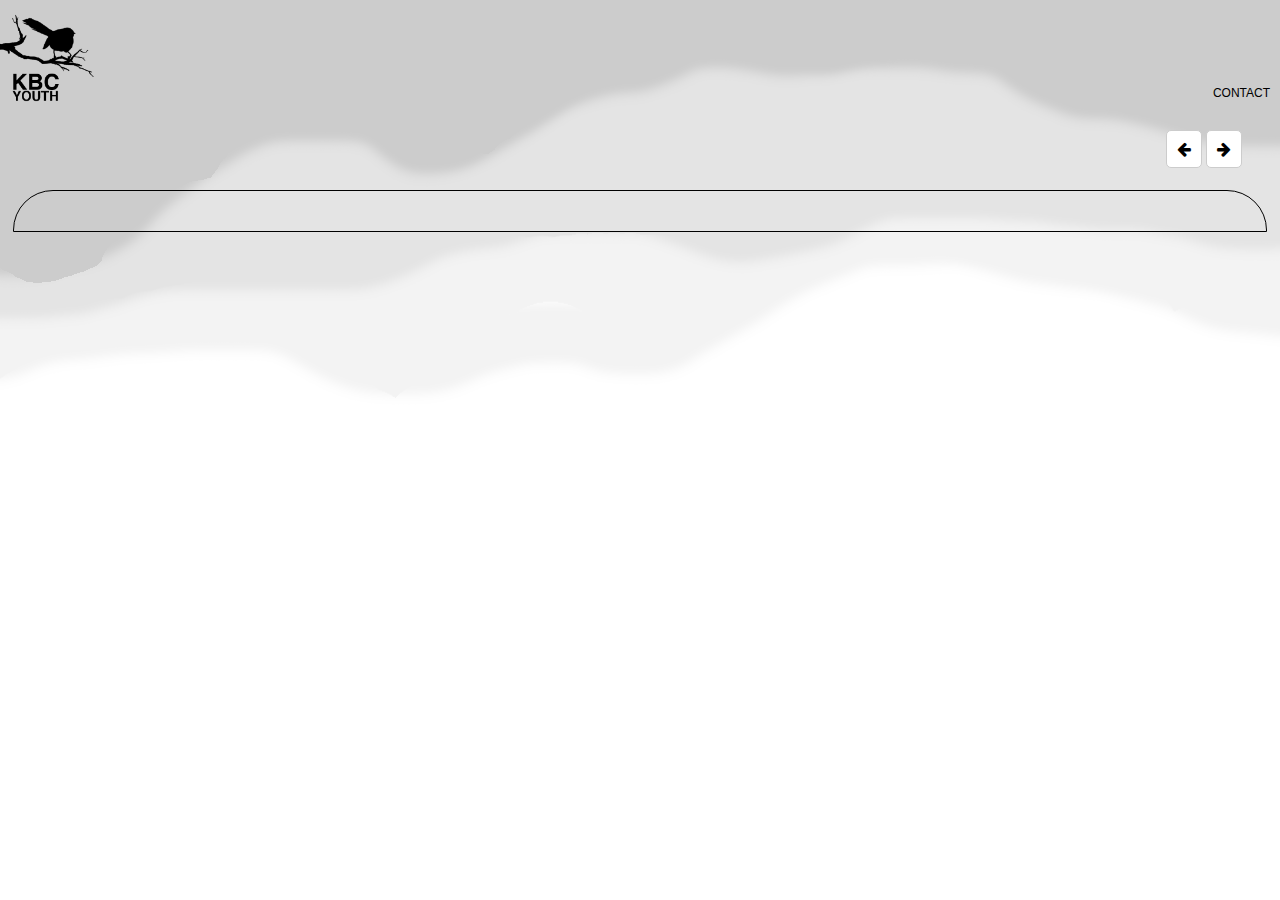
<file: index.html>
<!DOCTYPE html>
<html>
	<head>
		<title>KBC Youth</title>
		<link rel="stylesheet" href="main.css" type="text/css">
        <link rel="stylesheet" href="calendar.css" type="text/css">
        
        <meta charset="UTF-8">
        <meta http-equiv="X-UA-Compatible" content="IE=edge,chrome=1">
        <meta name="viewport" content="width=device-width, initial-scale=1.0">
        <meta name="apple-mobile-web-app-capable" content="yes" />
        
        <link href="https://maxcdn.bootstrapcdn.com/font-awesome/4.2.0/css/font-awesome.min.css" rel="stylesheet">
		<script src="https://ajax.googleapis.com/ajax/libs/jquery/1.9.1/jquery.min.js" type="text/javascript"></script>
        <script src="js/underscore.min.js"></script>
        <script src="calendar.js" type="text/javascript"> </script>     
        
        <link href="img/60x60.png" rel="apple-touch-icon" />
        <link href="img/76x76.png" rel="apple-touch-icon" sizes="76x76" />
        <link href="img/120x120.png" rel="apple-touch-icon" sizes="120x120" />
        <link href="img/152x152.png" rel="apple-touch-icon" sizes="152x152" />
	</head>
	<body>
        <div class="backgroundImg"></div>
        <div class="logo"></div>
        <div class="MainContainer">
            <div class="contact">
            contact
            </div>
            <div class="CalendarBox">
                <div class="CalendarNav NavMiddle"><label id="MonthTitle"></label></div>
                <div class="CalendarNav NavRight">
                    <div id="backMonth" class="navButton fa fa-arrow-left" type="button"></div>
                    <div id="fowardMonth" class="navButton fa fa-arrow-right" type="button"></div>
                </div>
            </div>
            
            <div class="CalendarContainer"></div>

            <script type="text/javascript">
                $(document).ready(function(){
                    if ($(window).width() < 800) {
                        Calendar.calendarList = true;
                    }
                    Calendar.initialize();
                });
            </script>

        </div>
        
        <div class="bgCover">&nbsp;</div>
        <div class="overlayBox">
            <div class="overlayContent">
                
            </div>
        </div>
	</body>
</html>
</file>
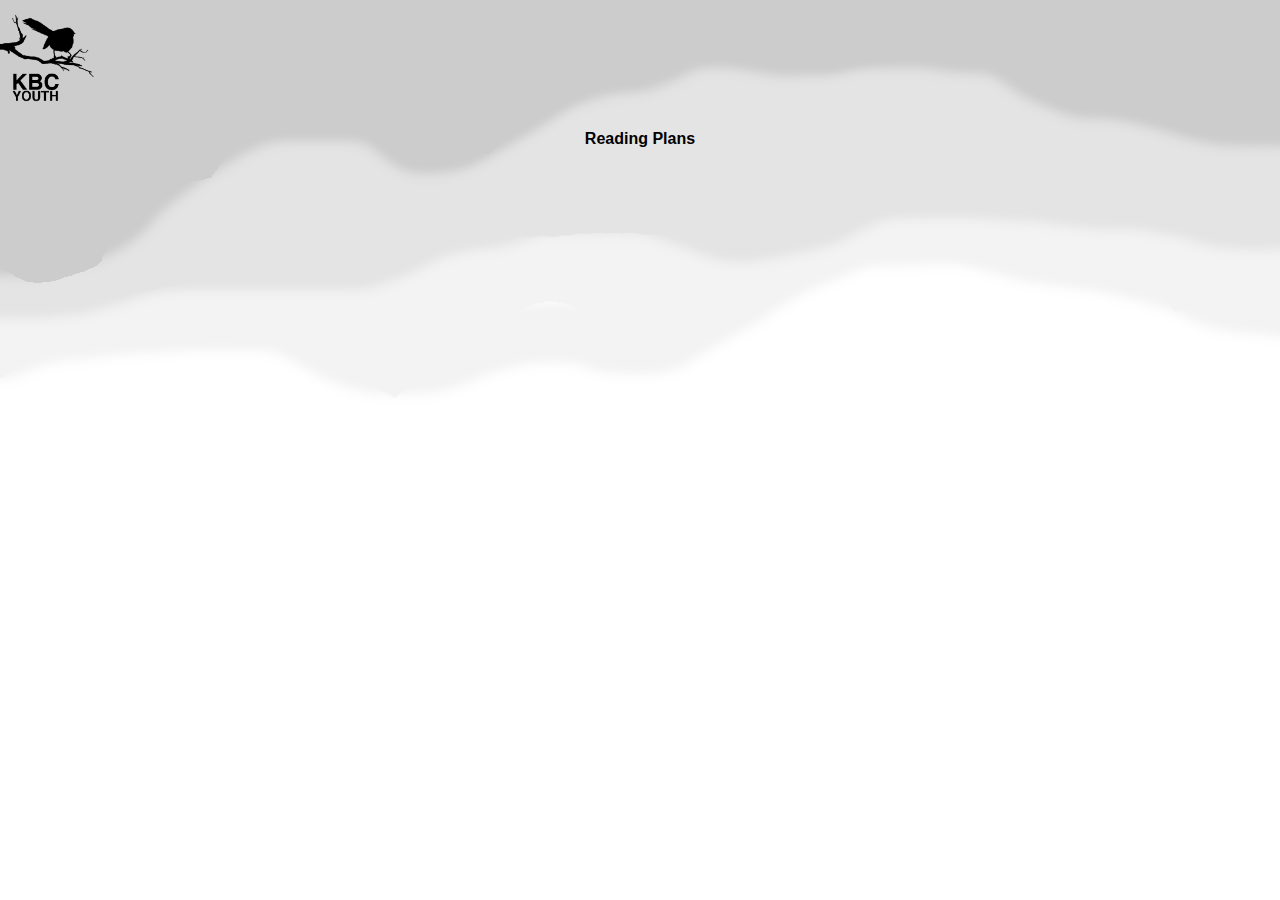
<file: bible.html>
<!DOCTYPE html>
<html>
	<head>
		<title>KBC Youth</title>
		<link rel="stylesheet" href="main.css" type="text/css">
        <link rel="stylesheet" href="bible.css" type="text/css">
        
        <meta charset="UTF-8">
        <meta http-equiv="X-UA-Compatible" content="IE=edge,chrome=1">
        <meta name="viewport" content="width=device-width, initial-scale=1.0">
        <meta name="apple-mobile-web-app-capable" content="yes" />
        
        <link href="https://maxcdn.bootstrapcdn.com/font-awesome/4.2.0/css/font-awesome.min.css" rel="stylesheet">
		<script src="https://ajax.googleapis.com/ajax/libs/jquery/1.9.1/jquery.min.js" type="text/javascript"></script>
        
        <link href="img/60x60.png" rel="apple-touch-icon" />
        <link href="img/76x76.png" rel="apple-touch-icon" sizes="76x76" />
        <link href="img/120x120.png" rel="apple-touch-icon" sizes="120x120" />
        <link href="img/152x152.png" rel="apple-touch-icon" sizes="152x152" />
	</head>
	<body>
        <div class="backgroundImg"></div>
        <div class="logo"></div>
        <div class="MainContainer">
            
            <div class="BiblePage">
                <h5>Reading Plans</h5>
            
            </div>
        </div>
    </body>
</html>
</file>
<file: main.css>
html, body, div, span, applet, object, iframe,
h1, h2, h3, h4, h5, h6, p, blockquote, pre,
a, abbr, acronym, address, big, cite, code,
del, dfn, em, img, ins, kbd, q, s, samp,
small, strike, strong, sub, sup, tt, var,
b, u, i, center,
dl, dt, dd, ol, ul, li,
fieldset, form, label, legend,
table, caption, tbody, tfoot, thead, tr, th, td,
article, aside, canvas, details, embed,
figure, figcaption, footer, header, hgroup,
menu, nav, output, ruby, section, summary,
time, mark, audio, video {
	margin: 0;
	padding: 0;
	border: 0;
	font-size: 100%;
	font: inherit;
	vertical-align: baseline;
}
/* HTML5 display-role reset for older browsers */
article, aside, details, figcaption, figure,
footer, header, hgroup, menu, nav, section {
	display: block;
}


body, html {
    font-family: "Helvetica Neue", Helvetica, Arial, sans-serif;/*    font-family: "GillSans", sans-serif;*/
    font-size: 16px;
    font-weight: 300;
    
/*    background-color: blueviolet;*/
/*    background-size: contain;*/
/*
    background: #cebe29;
    background: -moz-linear-gradient(-45deg, #75ce29 0%, #2989d8 33%, #9b1f50 71%, #89b4ff 91%);
    background: -webkit-gradient(linear, left top, right bottom, color-stop(0%,#75ce29), color-stop(33%,#2989d8), color-stop(71%,#9b1f50), color-stop(91%,#89b4ff));
    background: -webkit-linear-gradient(-45deg, #75ce29 0%,#2989d8 33%,#9b1f50 71%,#89b4ff 91%);
    background: -o-linear-gradient(-45deg, #75ce29 0%,#2989d8 33%,#9b1f50 71%,#89b4ff 91%);
    background: -ms-linear-gradient(-45deg, #75ce29 0%,#2989d8 33%,#9b1f50 71%,#89b4ff 91%);
    background: linear-gradient(135deg, #75ce29 0%,#2989d8 33%,#9b1f50 71%,#89b4ff 91%);
    filter: progid:DXImageTransform.Microsoft.gradient( startColorstr='#cebe29', endColorstr='#89b4ff',GradientType=1 );
    -webkit-background-size: 100% 100%;
    -moz-background-size: 100% 100%;
    background-size: 100% 100%;
*/
}

.backgroundImg {
    background: url('img/Background.png');
    /* background-repeat: no-repeat; */
    background-position: center top;
    background-size: 100% auto;
    height: 450px;
    width: 100%;
    position: absolute;
}

.logo {
    background: url('img/bird-logo.png');
    position: absolute;
    left: 0;
    height: 200px;
    width: 200px;
    background-size: 100px;
    background-repeat: no-repeat;
}

h3 {
    font-size: 22px;
    padding-bottom: 5px;
}

h5 {
    font-weight: bold;
}

/*overlay*/
.bgCover { 
    background:#000; 
    position:fixed; 
    left:0; 
    top:0; 
    display:none; 
}
.overlayBox {
    position:fixed;
    display:none;
    width:300px;
    height:300px;
    background:#fff;
    border-radius: 5px;
}

.eventsHeader {
    height: 30px;
    padding: 15px 0 5px 15px;
    background-color: #EEE;
    border-top-left-radius: 5px;
    border-top-right-radius: 5px;
    border-bottom: 1px dashed black;
}

.eventsBox {
    padding: 20px;
    padding-bottom: 0;
    height: 228px;
    overflow: scroll;
}

.eventDescription {
    font-size: 12px;
    padding: 5px 0 20px 0;
}

.TopBanner {
    position: fixed;
    top: 0;
    right: 0;
    z-index: 100;
    width: 100%;
    height: 120px;
    background-color: #EEEEEE;
    opacity: 0.5;
}

.BannerLogo {
    font-size: 4em;
    margin-top: 25px;
    margin-left: 40px;
}

.MainContainer {
    padding: 1%;
    padding-top: 130px;
    width: 98%;
    position: relative;
}

.navButton {
    padding:10px;
    background: white;
    border: 1px solid #CCC;   
    border-radius: 5px;
}

.christmas_icon {
    height: 50px;
    width: 50px;
    float: right;
    background-image: url('img/event_icons/christmas_tree.png');
    background-repeat: no-repeat;
    background-size: 50px;
}

.youth_icon {
    height: 50px;
    width: 50px;
    float: right;
    background-image: url('img/event_icons/knife_fork_spoon.png');
    background-repeat: no-repeat;
    background-size: 50px;   
}

.church_icon {
    height: 50px;
    width: 50px;
    float: right;
    background-image: url('img/event_icons/tree.png');
    background-repeat: no-repeat;
    background-size: 50px;   
}

.contact {
    position: absolute;
    top: 86px;
    cursor: pointer;
    right: 10px;
    text-transform: uppercase;
    font-size: 12px;
}

.leaderBox {
    overflow: hidden;
    height: 249px;
    overflow: scroll;
}

.leader {
    border-bottom: 1px dashed #CCC;
    padding: 10px;
    padding-left: 20px;
    font-size: 12px;
}

.leaderBox .leader:last-child{
    border-bottom: none;

}
/* Type Colours */

.YG {
    background-color: #ff99bd;
}

.BYM {
    background-color: #ff7200;
}

.NC {
    background-color: #c6d105;
}

.MWG {
    background-color: #ff0090;
}

.GN {
    background-color: #09d7d5;
}

.PH {
    background-color: #d2c600;
}
</file>
<file: calendar.css>
.CalendarBox {
    width: 100%;
    height:60px
}

.CalendarNav {
    display: inline-block;
}

.NavRight {
    float: right;
    margin-right: 25px;
}

.NavMiddle {
    color: black;
    width: 210px;
    margin-left: 10px;
    position: absolute;
}

#MonthTitle {
    text-transform: uppercase;
    font-size: 25px;
}

.CalendarContainer {
    margin: 0;
    border-top-left-radius: 40px;
    border-top-right-radius: 40px;
    padding: 10px;
    border: 1px solid black;
    padding: 20px;
}

.calendarTable {
    background-color: transparent;
    color: black;
    width: 100%;
    
    border-collapse: collapse;
}
.calendarTable td {
    text-align: left;
    width: 96px;
    height: 96px;
    padding: 10px;
}
.calendarTable td.monthHead {
    border: 1px solid black;
    background-color:#ddd;
    height: 20px;
    text-transform: uppercase;

}
.calendarTable td.weekDay {
    height: 20px;
}
.calendarTable td.monthDay {
    border: 1px solid black;
}
.calendarTable td.currentDay {
    background-color: #e8e5df;
    border: 1px solid black;
}



/* Calendar List Table */ 

.calendarListTable {
    background-color: transparent;
    color: black;
    width: 100%;
    
    border-collapse: collapse;
}
.calendarListTable td {
    text-align: left;
    width: 96px;
    height: 50px;
    font-size: 14px;
    padding: 10px;
}
.calendarListTable td.monthHead {
    border: 1px solid black;
    background-color:#ddd;
    height: 20px;
    text-transform: uppercase;
    
}
.calendarListTable td.weekDay {
    height: 20px;
}
.calendarListTable td.monthDay {
    border: 1px solid black;
}
.calendarListTable td.currentDay {
    background-color: #e8e5df;
    border: 1px solid black;
}

.eventTitle {
    font-size: 18px;
    text-transform: uppercase;
    padding: 5px 10px;
}
</file>
<file: bible.css>
.BiblePage 
{
    text-align: center;
}
</file>
